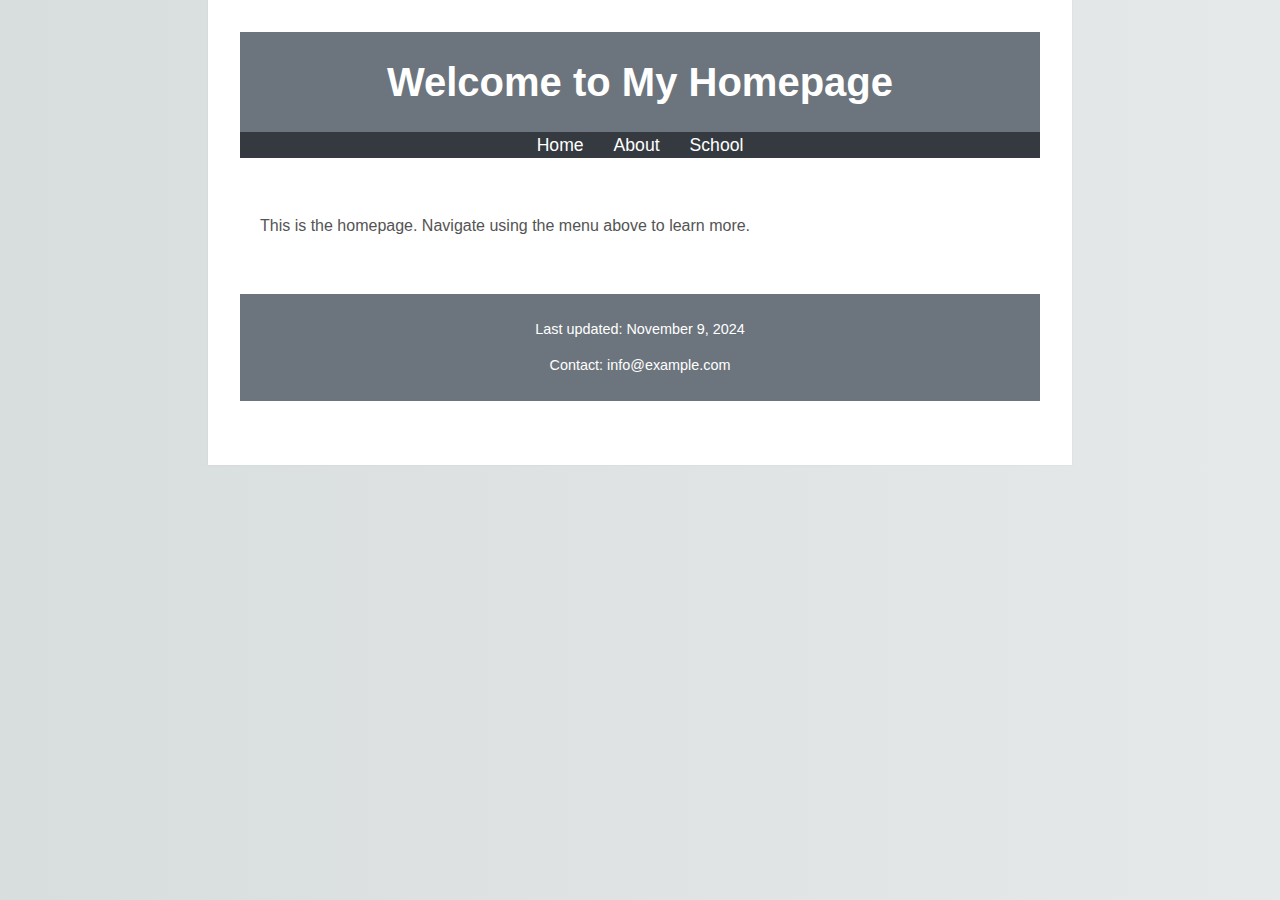
<file: index.html>
<!DOCTYPE html>
<html lang="en">
<head>
    <meta charset="UTF-8">
    <meta name="viewport" content="width=device-width, initial-scale=1.0">
    <meta name="description" content="Personal webpage with navigation and educational goals.">
    <meta name="author" content="Sanjay ramesh">
    <title>Homepage</title>
    <link rel="stylesheet" href="main.css">
</head>
<body>

    <!-- Header Section -->
    <header>
        <h1>Welcome to My Homepage</h1>
    </header>

    <!-- Navigation Menu -->
    <nav>
        <ul>
            <li><a href="index.html">Home</a></li>
            <li><a href="about.html">About</a></li>
            <li><a href="school.html">School</a></li>
        </ul>
    </nav>

    <!-- Main Content Section -->
    <section>
        <p>This is the homepage. Navigate using the menu above to learn more.</p>
    </section>

    <!-- Footer -->
    <footer>
        <p>Last updated: November 9, 2024</p>
        <p>Contact: <a href="mailto:info@example.com">info@example.com</a></p>
    </footer>

</body>
</html>
</file>
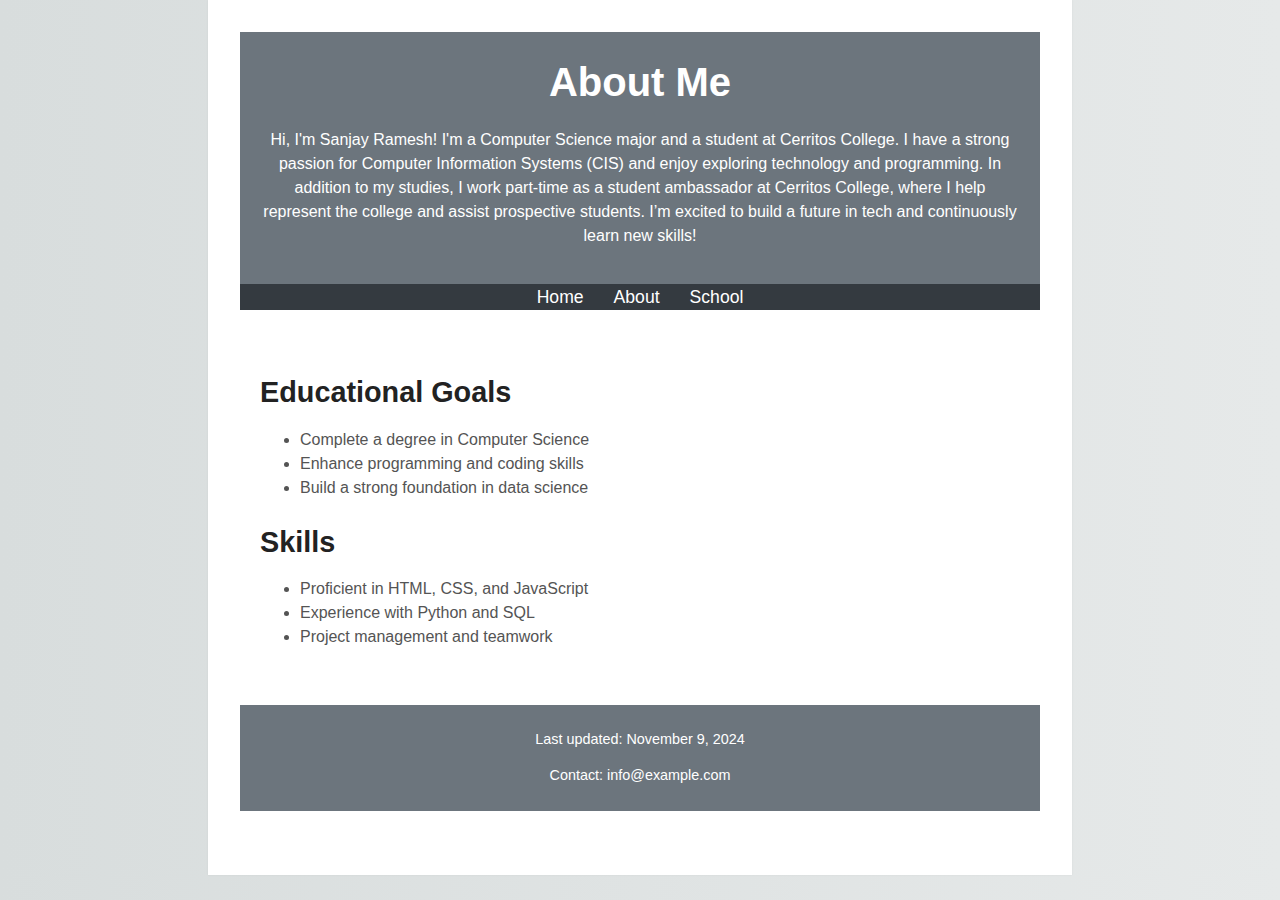
<file: about.html>
<!DOCTYPE html>
<html lang="en">
<head>
    <meta charset="UTF-8">
    <meta name="viewport" content="width=device-width, initial-scale=1.0">
    <meta name="description" content="About page with educational goals and skills list.">
    <meta name="author" content="Sanjay ramesh">
    <title>About</title>
    <link rel="stylesheet" href="main.css">
</head>
<body>

    <!-- Header Section -->
    <header>
        <h1>About Me</h1>
		<p>Hi, I'm Sanjay Ramesh! I'm a Computer Science major and a student at Cerritos College. 
		I have a strong passion for Computer Information Systems (CIS) and enjoy exploring technology and programming. 
		In addition to my studies, I work part-time as a student ambassador at Cerritos College, where I help represent the college and assist prospective students. 
		I’m excited to build a future in tech and continuously learn new skills!
		</p>
    </header>

    <!-- Navigation Menu -->
    <nav>
        <ul>
            <li><a href="index.html">Home</a></li>
            <li><a href="about.html">About</a></li>
            <li><a href="school.html">School</a></li>
        </ul>
    </nav>

    <!-- Main Content Section -->
    <section>
        <h2>Educational Goals</h2>
        <ul>
            <li>Complete a degree in Computer Science</li>
            <li>Enhance programming and coding skills</li>
            <li>Build a strong foundation in data science</li>
        </ul>

        <h2>Skills</h2>
        <ul>
            <li>Proficient in HTML, CSS, and JavaScript</li>
            <li>Experience with Python and SQL</li>
            <li>Project management and teamwork</li>
        </ul>
    </section>

    <!-- Footer -->
    <footer>
        <p>Last updated: November 9, 2024</p>
        <p>Contact: <a href="mailto:info@example.com">info@example.com</a></p>
    </footer>

</body>
</html>
</file>
<file: main.css>
html {
    background: #e6e9e9;
    background-image: linear-gradient(270deg, rgb(230, 233, 233) 0%, rgb(216, 221, 221) 100%);
    -webkit-font-smoothing: antialiased;
}

body {
    background: #fff;
    box-shadow: 0 0 2px rgba(0, 0, 0, 0.06);
    color: #545454;
    font-family: "Helvetica Neue", Helvetica, Arial, sans-serif;
    font-size: 16px;
    line-height: 1.5;
    margin: 0 auto;
    max-width: 800px;
    padding: 2em 2em 4em;
}

/* Header Styles */
header {
    background-color: #6c757d;
    color: #fff;
    padding: 20px;
    text-align: center;
}

h1 {
    font-size: 2.5em;
    margin: 0;
}

/* Navigation Styles */
nav {
    background-color: #343a40;
    margin-bottom: 20px;
}

nav ul {
    list-style-type: none;
    padding: 0;
    margin: 0;
    display: flex;
    justify-content: center;
}

nav ul li {
    margin: 0 15px;
}

nav ul li a {
    color: #fff;
    text-decoration: none;
    font-size: 1.1em;
}

nav ul li a:hover {
    text-decoration: underline;
}

/* Section Styles */
section {
    padding: 20px;
}

h2 {
    color: #222;
    font-weight: 600;
    line-height: 1.3;
    font-size: 1.8em;
    margin-bottom: 10px;
}

/* Footer Styles */
footer {
    background-color: #6c757d;
    color: #fff;
    text-align: center;
    padding: 10px 0;
    font-size: 0.9em;
    margin-top: 20px;
}

footer a {
    color: #fff;
    text-decoration: none;
}

footer a:hover {
    text-decoration: underline;
}
</file>
